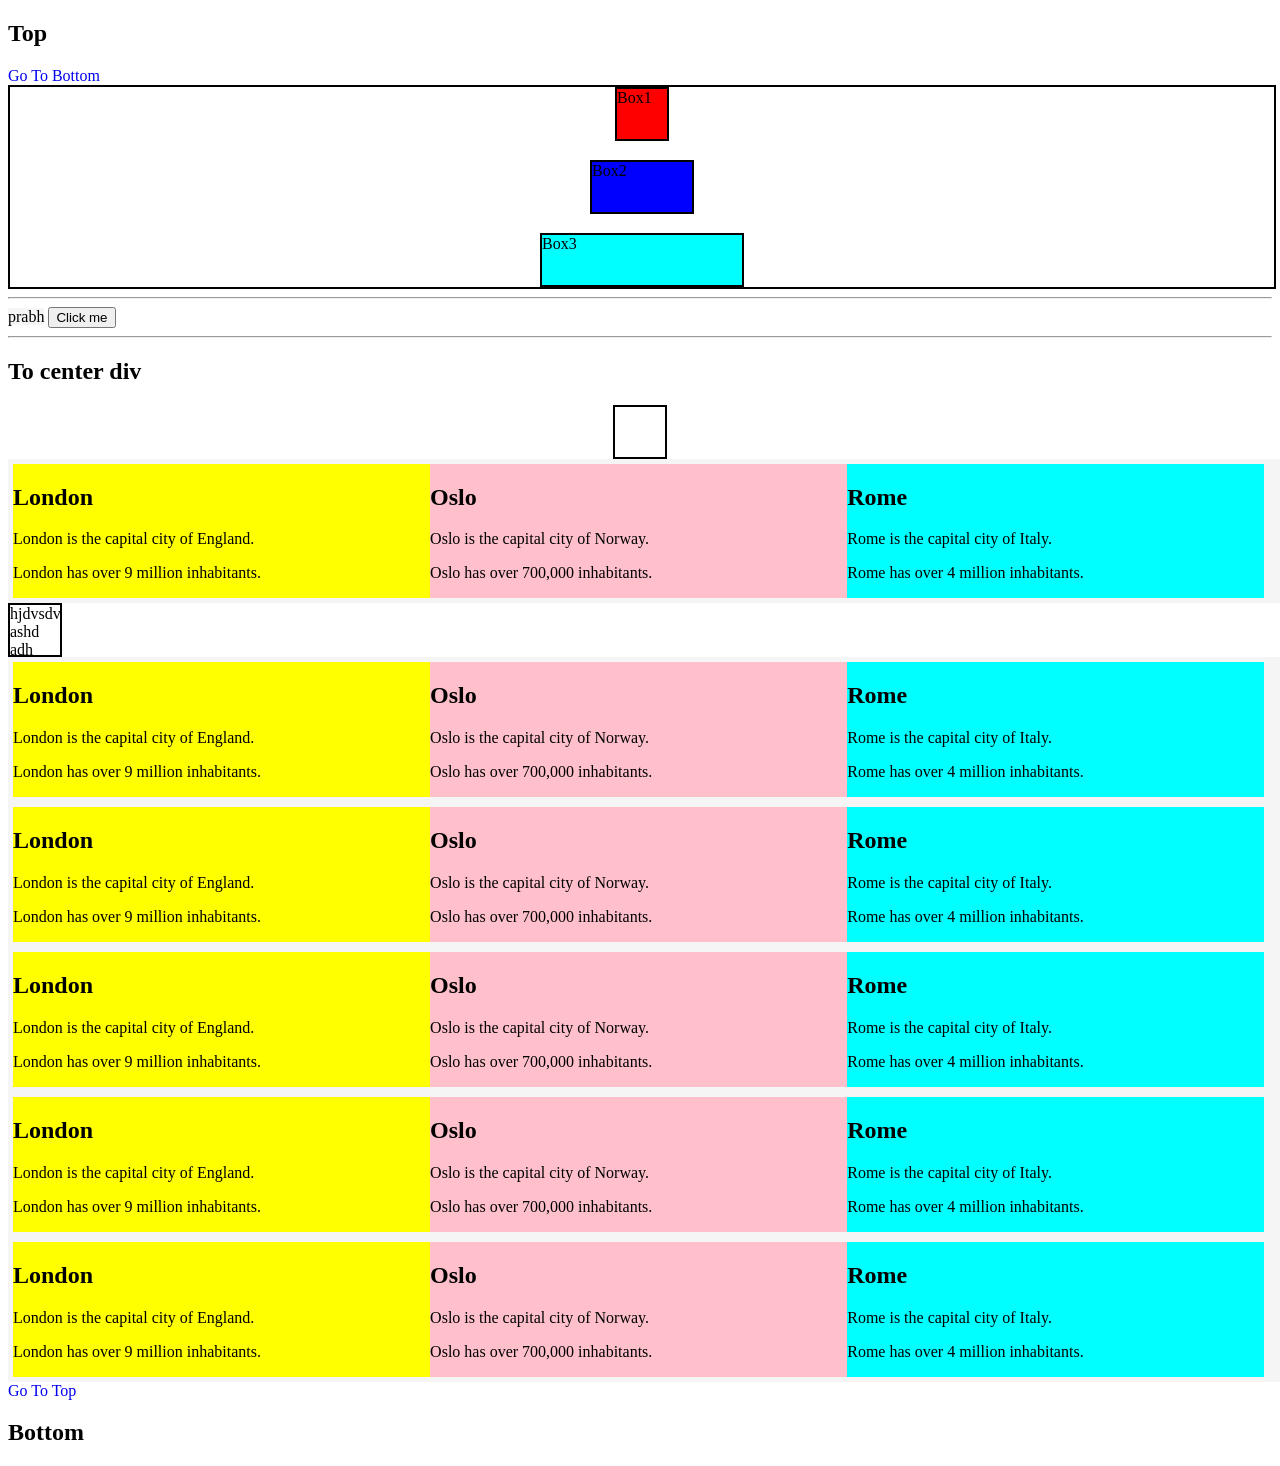
<file: day1/index.html>
<!DOCTYPE html>
<html lang="en">
<head>
    <meta charset="UTF-8">
    <meta name="viewport" content="width=device-width, initial-scale=1.0">
    <title>Document</title>
    <link rel="stylesheet" href="style.css">
</head>
<body>
    <h2 id="top">Top</h2>
    <a href="#bottom" style="text-decoration: double;">Go To Bottom</a>
    <!-- <div style="width: 300px; margin: auto;">
        <h1>this is heading.</h1>
        <span>prabh</span><br>
        <span>harneet</span>
    </div>

    <div style="background-color: antiquewhite;">
        <div id="nDiv1">
            <h2>Nested div1</h2>
        </div>
        <div id="nDiv2">
            <h2>Nested div2</h2>
        </div >
        <div id="nDiv3">
            <h2>Nested div3</h2>
        </div>
    </div> -->



    <div id="container">
        <div class="box1 box">Box1</div>
        <div class="box2 box">Box2</div>
        <div class="box3 box">Box3</div>
    </div>
<hr>

<div id="myBox">prabh</div>

<button>Click me</button>

<hr>
<h2><b>To center div</b></h2>
<div style="width: 50px; height: 50px; margin: auto; border: 2px solid black;">
</div>

<div id="main">

<div class="b1">
  <h2>London</h2>
  <p>London is the capital city of England.</p>
  <p>London has over 9 million inhabitants.</p>
</div>

<div class="b2">
  <h2>Oslo</h2>
  <p>Oslo is the capital city of Norway.</p>
  <p>Oslo has over 700,000 inhabitants.</p>
</div>

<div class="b3">
  <h2>Rome</h2>
  <p>Rome is the capital city of Italy.</p>
  <p>Rome has over 4 million inhabitants.</p>
</div>

</div>

<div style="width: 50px; height: 50px; border: 2px solid; overflow: auto;"> hjdvsdvsvdsdvsdsjddahvdhasvdd ashd adh 

</div>

<div id="main">

<div class="b1">
  <h2>London</h2>
  <p>London is the capital city of England.</p>
  <p>London has over 9 million inhabitants.</p>
</div>

<div class="b2">
  <h2>Oslo</h2>
  <p>Oslo is the capital city of Norway.</p>
  <p>Oslo has over 700,000 inhabitants.</p>
</div>

<div class="b3">
  <h2>Rome</h2>
  <p>Rome is the capital city of Italy.</p>
  <p>Rome has over 4 million inhabitants.</p>
</div>

</div>


<div id="main">

<div class="b1">
  <h2>London</h2>
  <p>London is the capital city of England.</p>
  <p>London has over 9 million inhabitants.</p>
</div>

<div class="b2">
  <h2>Oslo</h2>
  <p>Oslo is the capital city of Norway.</p>
  <p>Oslo has over 700,000 inhabitants.</p>
</div>

<div class="b3">
  <h2>Rome</h2>
  <p>Rome is the capital city of Italy.</p>
  <p>Rome has over 4 million inhabitants.</p>
</div>

</div>


<div id="main">

<div class="b1">
  <h2>London</h2>
  <p>London is the capital city of England.</p>
  <p>London has over 9 million inhabitants.</p>
</div>

<div class="b2">
  <h2>Oslo</h2>
  <p>Oslo is the capital city of Norway.</p>
  <p>Oslo has over 700,000 inhabitants.</p>
</div>

<div class="b3">
  <h2>Rome</h2>
  <p>Rome is the capital city of Italy.</p>
  <p>Rome has over 4 million inhabitants.</p>
</div>

</div>


<div id="main">

<div class="b1">
  <h2>London</h2>
  <p>London is the capital city of England.</p>
  <p>London has over 9 million inhabitants.</p>
</div>

<div class="b2">
  <h2>Oslo</h2>
  <p>Oslo is the capital city of Norway.</p>
  <p>Oslo has over 700,000 inhabitants.</p>
</div>

<div class="b3">
  <h2>Rome</h2>
  <p>Rome is the capital city of Italy.</p>
  <p>Rome has over 4 million inhabitants.</p>
</div>

</div>


<div id="main">

<div class="b1">
  <h2>London</h2>
  <p>London is the capital city of England.</p>
  <p>London has over 9 million inhabitants.</p>
</div>

<div class="b2">
  <h2>Oslo</h2>
  <p>Oslo is the capital city of Norway.</p>
  <p>Oslo has over 700,000 inhabitants.</p>
</div>

<div class="b3">
  <h2>Rome</h2>
  <p>Rome is the capital city of Italy.</p>
  <p>Rome has over 4 million inhabitants.</p>
</div>

</div>
<a href="#top" style="text-decoration: none;">Go To Top</a>
<h2 id="bottom">Bottom</h2>
</body>
</html>
</file>
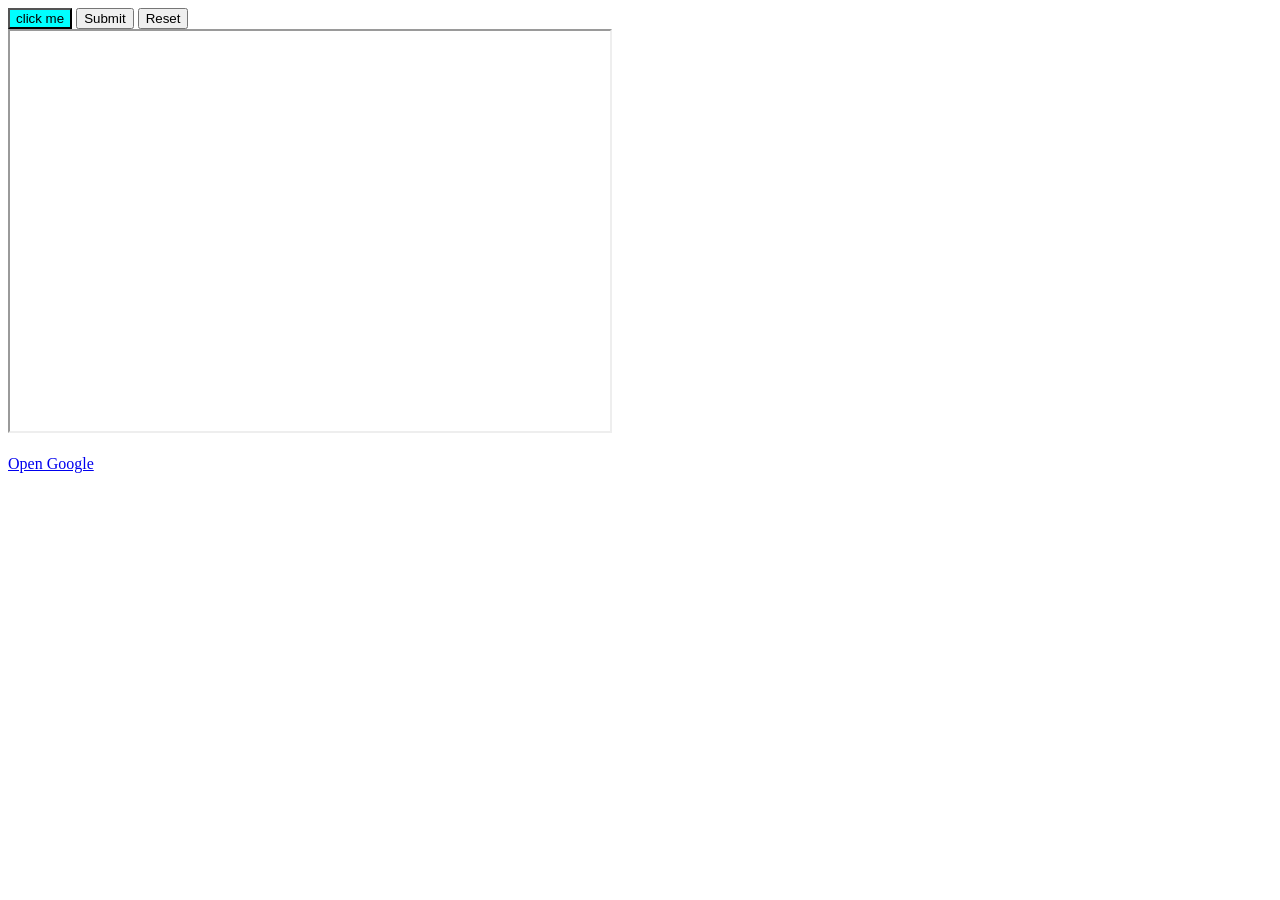
<file: day2/index.html>
<!DOCTYPE html>
<html lang="en">
<head>
    <meta charset="UTF-8">
    <meta name="viewport" content="width=device-width, initial-scale=1.0">
    <title>Document</title>
    <link rel="stylesheet" href="style.css">
</head>
<body>

    <button  class="bt1" onclick="alert('hello!')">click me</button>
    <button type="submit">Submit</button>
    <button type="reset">Reset</button><br>

    <!-- <iframe src=" https://harmanstack.github.io/Dream-Nest/"
    width="1000" height="700" title="This is dream house maker" style="border: none;">
    </iframe> -->
    <!-- <a src="https://harmanstack.github.io/Dream-Nest/" target="_blank">Dream Nest</a> -->

    <iframe 
        src="https://www.wikipedia.org/"
        name="myframe"
        width="600"
        height="400">
    </iframe>

    <br><br>

    <!-- Link -->
    <a 
        href="https://www.google.com/"
        target="myframe">
        Open Google
    </a>


</body>
</html>
</file>
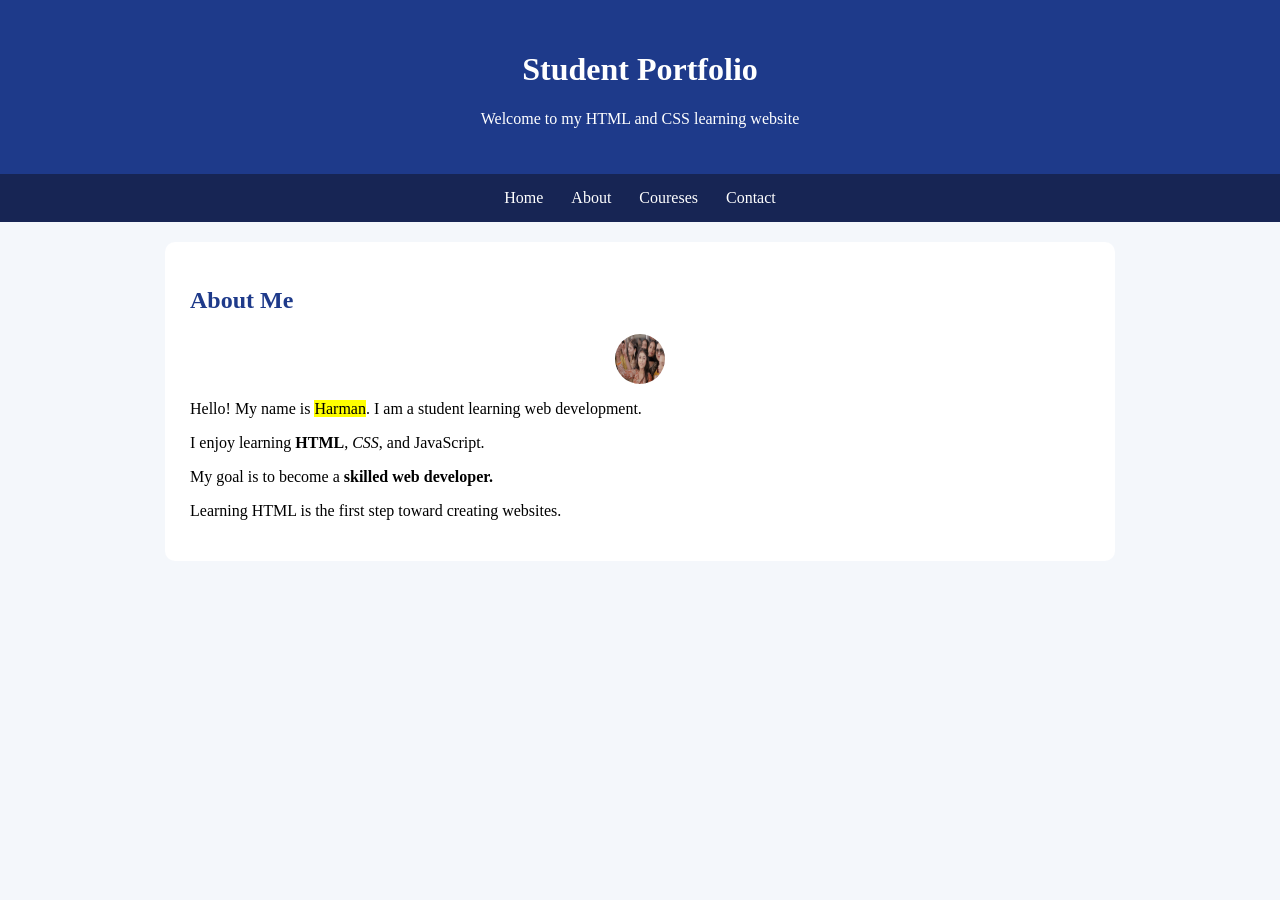
<file: project1/index.html>
<!DOCTYPE html>
<html lang="en">
<head>
    <meta charset="UTF-8">
    <meta name="viewport" content="width=device-width, initial-scale=1.0">
    <title>Document</title>
    <link rel="stylesheet" href="style.css">
</head>
<body>
    <!-- header -->
    <header id="home">
        <h1>Student Portfolio</h1>
        <p> Welcome to my HTML and CSS learning website</p>
    </header>
    
    <nav>
        <a href="#home">Home</a>
        <a href="#about">About</a>
        <a href="#cour">Coureses</a>
        <a href="#contact">Contact</a>
    </nav>


<section id="about">
    <h2>About Me</h2>

    <img class="img" src="photo.jpeg" height="50px">

    <p>Hello! My name is <mark>Harman</mark>. I am a student learning web development.</p>

    <p>I enjoy learning <b>HTML</b>, <i>CSS</i>, and JavaScript.</p>

    <p>My goal is to become a <strong>skilled web developer.</strong></p>
    <p>Learning HTML is the first step toward creating websites.</p>

</section>

</body>
</html>
</file>
<file: day1/style.css>
/* #nDiv1{
    color: brown;
}

#nDiv2{
    color: aqua;
} */


.box {
    /* width: 50px; */
    height: 50px;
    border: 2px solid black;
}

.box1{
    background-color: red;
    width: 50px;
}

.box2{
    background-color: blue;
    width:100px;
}
.box3{
    background-color: aqua;
    width: 200px;
}

#container{
    width: 100%;
    height: 200px;
    border: 2px solid black;
    display: flex;
    flex-direction: column;
    justify-content: space-between;
    align-items: center;

    
}

#myBox{
    background-color: whitesmoke;
    display: inline;
    width: 50px;
}

/* ---------------------------------------------- */

#main {
    background-color: whitesmoke;
    padding: 5px;
    width: 100%;
    overflow: auto;
}

#main div{
    width: 33%;
    float: left;
}

.b1{
    background-color: yellow;
}

.b2{
    background-color: pink;
}

.b3{
    background-color: aqua;
}
</file>
<file: day2/style.css>
.bt1{
    background-color: aqua;
    color: black;
}
</file>
<file: project1/style.css>
body{
    margin: 0;
    padding: 0;
    background-color: #f4f7fb;
}

header{
    background-color: #1e3a8a;
    color: white;
    text-align: center;
    padding:30px;
}

nav{
    background-color: #172554;
    text-align: center;
    padding: 15px;
}
nav a{
    color: white;
    text-decoration: none;
    margin: 0 12px;
}

nav a:hover{
    color: red;
}

section{
    background-color: white;
    max-width: 900px;
    margin: 20px auto;
    padding: 25px;
    border-radius: 10px;
}

h2{
    color:#1e3a8a;
}

.img{
    width: 50px;
    border-radius: 50px;
    display: block;
    margin: 15px auto;
}
</file>
